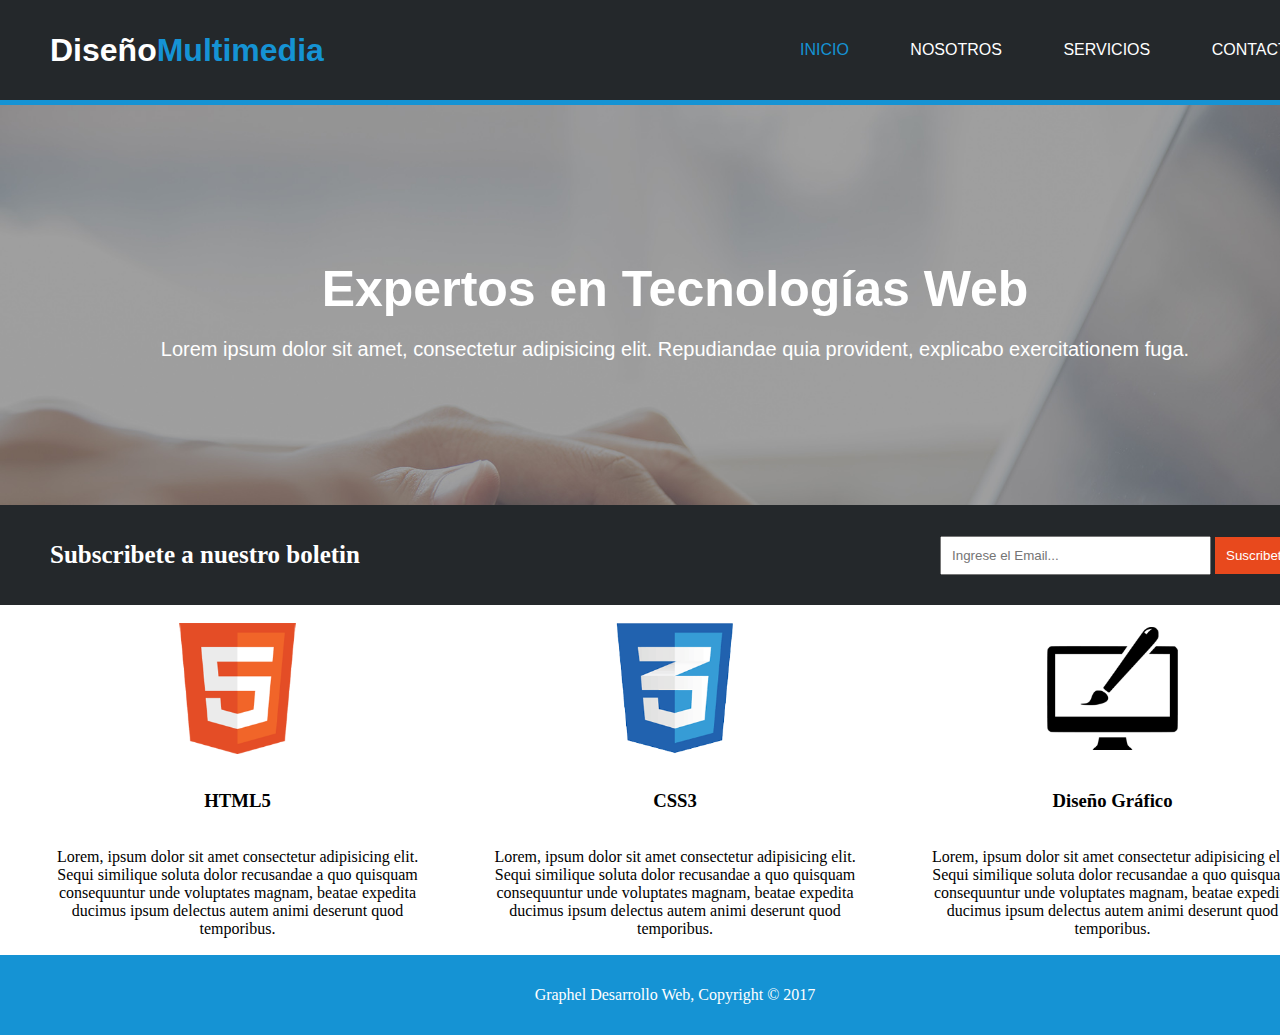
<file: index.html>
<!DOCTYPE html>
<html lang="es">
<head>
  <meta charset="UTF-8">
  <meta http-equiv="X-UA-Compatible" content="IE=edge">
  <meta name="viewport" content="width=device-width, initial-scale=1.0">
  <link rel="stylesheet" href="css/style.css">
  <title>Proyecto Graphel / Inicio</title>
</head>
<body>
  <main>
    <header>
      <div>
        <h1>Diseño<span>Multimedia</span></h1>
      </div>
      <nav>
        <ul>
          <li><a href="index.html" class="activo">INICIO</a></li>
          <li><a href="nosotros.html">NOSOTROS</a></li>
          <li><a href="servicios.html">SERVICIOS</a></li>
          <li><a href="contacto.html" >CONTACTO</a></li>
        </ul>
      </nav>
    </header>

    <section class="textologo">
      <h2>Expertos en Tecnologías Web</h2>
      <p>Lorem ipsum dolor sit amet, consectetur adipisicing elit. Repudiandae quia provident, explicabo exercitationem fuga.</p>
    </section>

    <section class="suscripcion">
      <h4>Subscribete a nuestro boletin</h4>
      <div class="form">
        <input type="text" placeholder="Ingrese el Email...">
        <input type="button" value="Suscribete" class="input2">
      </div>
    </section>

    <section class="imagenes">
      <div class="imgs">
        <img src="images/logo_html.png" alt="">
        <h3>HTML5</h3>
        <p>Lorem, ipsum dolor sit amet consectetur adipisicing elit. Sequi similique soluta dolor recusandae a quo quisquam consequuntur unde voluptates magnam, beatae expedita ducimus ipsum delectus autem animi deserunt quod temporibus.</p>
      </div>
      <div class="imgs">
        <img src="images/logo_css.png" alt="">
        <h3>CSS3</h3>
        <p>Lorem, ipsum dolor sit amet consectetur adipisicing elit. Sequi similique soluta dolor recusandae a quo quisquam consequuntur unde voluptates magnam, beatae expedita ducimus ipsum delectus autem animi deserunt quod temporibus.</p>
      </div>
      <div class="imgs">
        <img src="images/logo_brush.png" alt="">
        <h3>Diseño Gráfico</h3>
        <p>Lorem, ipsum dolor sit amet consectetur adipisicing elit. Sequi similique soluta dolor recusandae a quo quisquam consequuntur unde voluptates magnam, beatae expedita ducimus ipsum delectus autem animi deserunt quod temporibus.</p>
      </div>
    </section>
    
    <footer>
      <p>Graphel Desarrollo Web, Copyright &copy; 2017</p>
    </footer>
  </main>
</body>
</html>
</file>
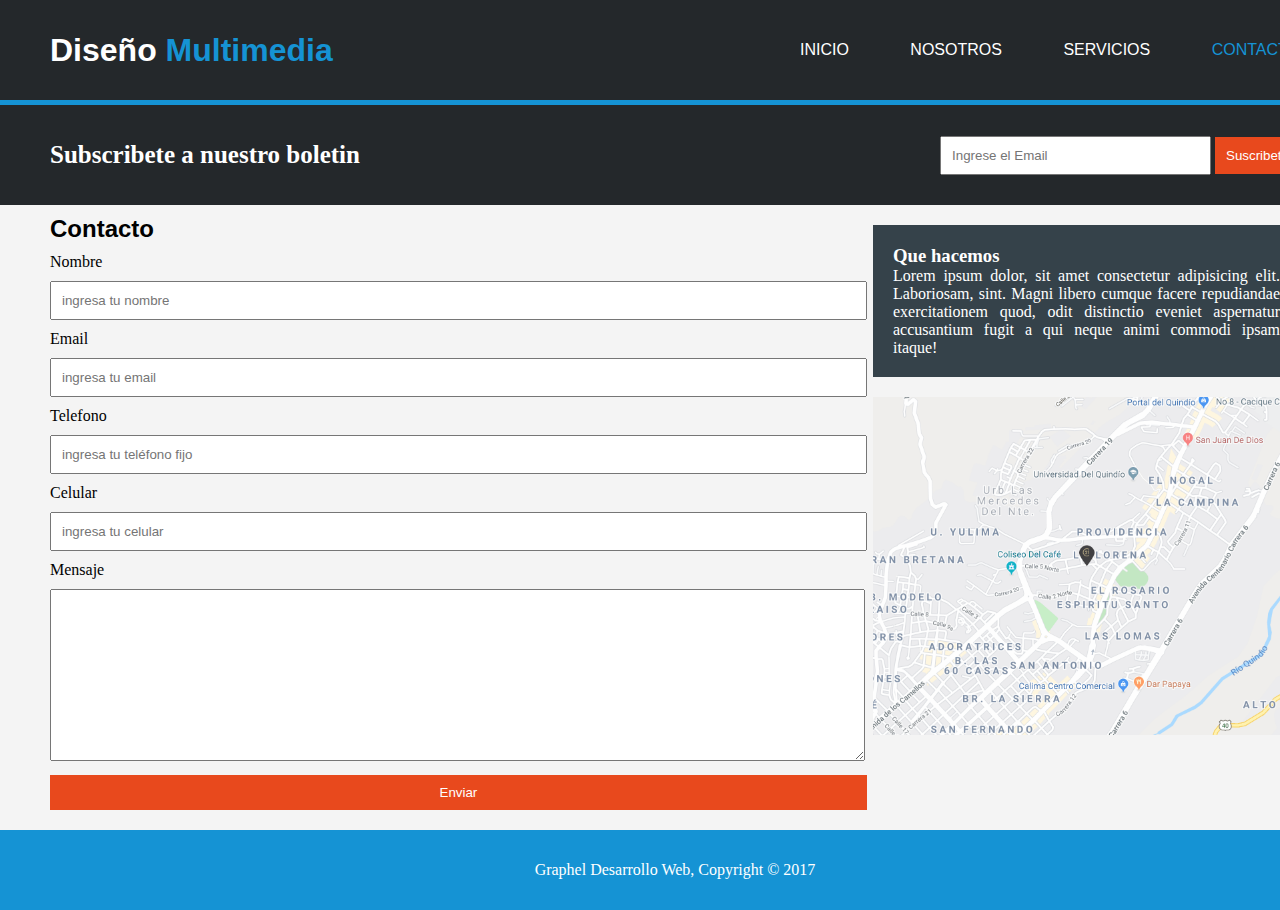
<file: contacto.html>
<!DOCTYPE html>
<html lang="es">
<head>
  <meta charset="UTF-8">
  <meta http-equiv="X-UA-Compatible" content="IE=edge">
  <meta name="viewport" content="width=device-width, initial-scale=1.0">
  <link rel="stylesheet" href="css/style.css">
  <title>Proyecto Graphel / Contacto</title>
</head>
<body>
  <main class="main2">
    <header>
      <div class="logo">
        <h1>Diseño <span>Multimedia</span></h1>
      </div>
      <nav>
        <ul>
            <li><a href="index.html" >INICIO</a></li>
            <li><a href="nosotros.html">NOSOTROS</a></li>
            <li><a href="servicios.html">SERVICIOS</a></li>
            <li><a href="contacto.html" class="activo">CONTACTO</a></li>
        </ul>
      </nav>
    </header>

    <section class="suscripcion">
      <h4>Subscribete a nuestro boletin</h4>
      <div class="form">
        <input type="text" placeholder="Ingrese el Email">
        <input type="button" value="Suscribete" class="input2">
      </div>
    </section>

    <div class="contacto">
      <section class="contenido-textos">
        <h2>Contacto</h2>
        <section class="formulario">
          <form>
            <label for="nombre">Nombre</label>
            <input type="text" id="nombre" placeholder="ingresa tu nombre"><br>
            <label for="email">Email</label>
            <input type="email" id="email" placeholder="ingresa tu email"><br>
            <label for="tel">Telefono</label>
            <input type="tel" id="tel" placeholder="ingresa tu teléfono fijo"><br>
            <label for="cel">Celular</label>
            <input type="tel" id="cel" placeholder="ingresa tu celular"><br>
            <label for="mensaje">Mensaje</label>
            <textarea id="mensaje" cols="30" rows="10"></textarea>
            <button>Enviar</button>
          </form>
        </section>
      </section>

      <aside>
        <div class="hacemos">
          <h3>Que hacemos</h3>
          <p>Lorem ipsum dolor, sit amet consectetur adipisicing elit. Laboriosam, sint. 
              Magni libero cumque facere repudiandae exercitationem quod, odit distinctio 
              eveniet aspernatur accusantium fugit a qui neque animi commodi ipsam itaque!</p>
        </div>
        <img src="images/mapaGoogle.png" alt="">
      </aside>
    </div>
    
    <footer>
        <p>Graphel Desarrollo Web, Copyright &copy; 2017</p>
    </footer>
  </main>
</body>
</html>
</file>
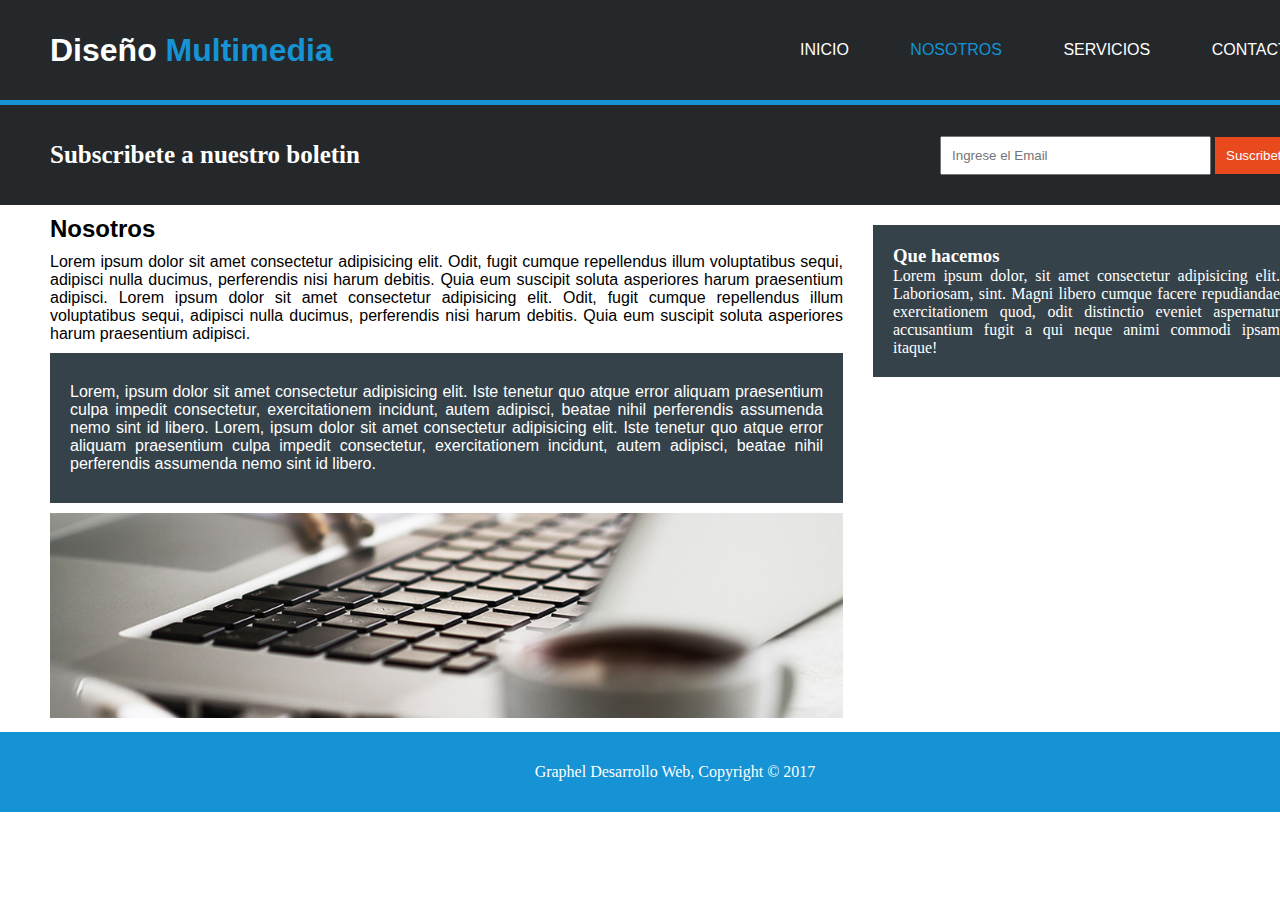
<file: nosotros.html>
<!DOCTYPE html>
<html lang="es">
<head>
  <meta charset="UTF-8">
  <meta http-equiv="X-UA-Compatible" content="IE=edge">
  <meta name="viewport" content="width=device-width, initial-scale=1.0">
  <link rel="stylesheet" href="css/style.css">
  <title>Proyecto Graphel / Nosotros</title>
</head>
<body>
  <main>
    <header>
      <div class="logo">
        <h1>Diseño <span>Multimedia</span></h1>
      </div>
      <nav>
        <ul>
            <li><a href="index.html" >INICIO</a></li>
          <li><a href="nosotros.html" class="activo">NOSOTROS</a></li>
          <li><a href="servicios.html">SERVICIOS</a></li>
          <li><a href="contacto.html">CONTACTO</a></li>
        </ul>
      </nav>
    </header>

    <section class="suscripcion">
      <h4>Subscribete a nuestro boletin</h4>
      <div class="form">
        <input type="text" placeholder="Ingrese el Email">
        <input type="button" value="Suscribete" class="input2">
      </div>
    </section>

    <div class="nosotros">
      <section class="n-texto">
        <h2>Nosotros</h2>
        <p>Lorem ipsum dolor sit amet consectetur adipisicing elit. Odit, 
            fugit cumque repellendus illum voluptatibus sequi, adipisci nulla 
            ducimus, perferendis nisi harum debitis. Quia eum suscipit soluta asperiores 
            harum praesentium adipisci. Lorem ipsum dolor sit amet consectetur adipisicing elit. 
            Odit, fugit cumque repellendus illum voluptatibus sequi, adipisci nulla ducimus, 
            perferendis nisi harum debitis. Quia eum suscipit soluta asperiores harum praesentium 
            adipisci.</p>
        <div class="color-texto">
          <p>Lorem, ipsum dolor sit amet consectetur adipisicing elit. Iste tenetur quo 
              atque error aliquam praesentium culpa impedit consectetur, exercitationem 
              incidunt, autem adipisci, beatae nihil perferendis assumenda nemo sint id 
              libero. Lorem, ipsum dolor sit amet consectetur adipisicing elit. Iste 
              tenetur quo atque error aliquam praesentium culpa impedit consectetur, 
              exercitationem incidunt, autem adipisci, beatae nihil perferendis assumenda 
              nemo sint id libero.</p>
        </div>
        <img src="images/891.jpg" alt="">
      </section>

      <aside>
        <div class="hacemos">
          <h3>Que hacemos</h3>
          <p>Lorem ipsum dolor, sit amet consectetur adipisicing elit. Laboriosam, sint. Magni libero cumque facere repudiandae exercitationem quod, odit distinctio eveniet aspernatur accusantium fugit a qui neque animi commodi ipsam itaque!</p>
        </div>
      </aside>
    </div>
    
    <footer>
        <p>Graphel Desarrollo Web, Copyright &copy; 2017</p>
    </footer>
  </main>
</body>
</html>
</file>
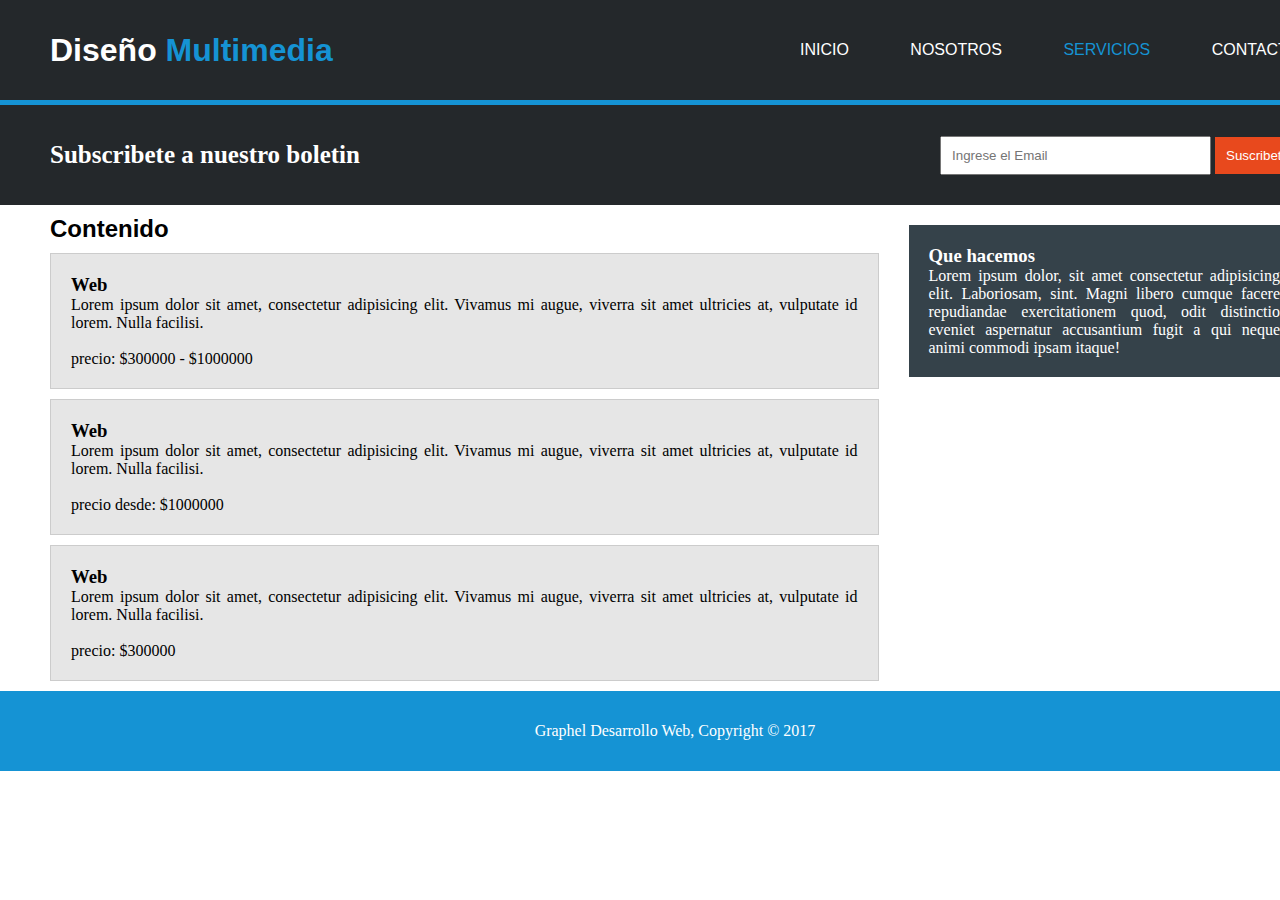
<file: servicios.html>
<!DOCTYPE html>
<html lang="es">
<head>
  <meta charset="UTF-8">
  <meta http-equiv="X-UA-Compatible" content="IE=edge">
  <meta name="viewport" content="width=device-width, initial-scale=1.0">
  <link rel="stylesheet" href="css/style.css">
  <title>Proyecto Graphel / Servicios</title>
</head>
<body>
  <main>
    <header>
      <div class="logo">
        <h1>Diseño <span>Multimedia</span></h1>
      </div>
      <nav>
        <ul>
            <li><a href="index.html" >INICIO</a></li>
          <li><a href="nosotros.html">NOSOTROS</a></li>
          <li><a href="servicios.html" class="activo">SERVICIOS</a></li>
          <li><a href="contacto.html">CONTACTO</a></li>
        </ul>
      </nav>
    </header>

    <section class="suscripcion">
      <h4>Subscribete a nuestro boletin</h4>
      <div class="form">
        <input type="text" placeholder="Ingrese el Email">
        <input type="button" value="Suscribete" class="input2">
      </div>
    </section>

    <div class="servicios">
      <section>
        <h2>Contenido</h2>
        <section class="cuadros">
          <h3>Web</h3>
          <p>Lorem ipsum dolor sit amet, consectetur adipisicing elit. Vivamus mi augue, 
              viverra sit amet ultricies at, vulputate id lorem. Nulla facilisi.</p>
          <br>
          <p>precio: $300000 - $1000000</p>
        </section>

        <section class="cuadros">
          <h3>Web</h3>
          <p>Lorem ipsum dolor sit amet, consectetur adipisicing elit. Vivamus mi augue, 
              viverra sit amet ultricies at, vulputate id lorem. Nulla facilisi.</p>
          <br>
          <p>precio desde: $1000000</p>
        </section>

        <section class="cuadros">
          <h3>Web</h3>
          <p>Lorem ipsum dolor sit amet, consectetur adipisicing elit. Vivamus mi augue, 
              viverra sit amet ultricies at, vulputate id lorem. Nulla facilisi.</p>
          <br>
          <p>precio: $300000</p>
        </section>
      </section>

      <aside>
        <div class="hacemos">
          <h3>Que hacemos</h3>
          <p>Lorem ipsum dolor, sit amet consectetur adipisicing elit. Laboriosam, sint. Magni libero cumque facere repudiandae exercitationem quod, odit distinctio eveniet aspernatur accusantium fugit a qui neque animi commodi ipsam itaque!</p>
        </div>
      </aside>
    </div>
    
    <footer>
        <p>Graphel Desarrollo Web, Copyright &copy; 2017</p>
    </footer>
  </main>
</body>
</html>
</file>
<file: css/style.css>
*{
    margin: 0; 
    padding: 0;
}

body{
    background: #FFFFFF;
}
  
main{
    width: 1350px;
    background: #FFF;
    margin: 0 auto;
}

.main2{
    width: 1350px;
    background: #F4F4F4;
    margin: 0 auto;
}


/* Cabecera Pagina */  
header{
    display: flex;
    justify-content: space-between;
    align-items: center;
    background: #24282b;
    color: #FFF;
    border-bottom: 5px solid #1593d4;
    padding: 0 50px;
    height: 100px;
    font-family: 'Inter', sans-serif;
}
  
span{
    color: #1593d4;
    font-family: 'Inter', sans-serif;
}

.activo{
    color: #1593d4;
}
  
nav{
    width: 40%;
}
  
nav ul{
    display: flex;
    justify-content: space-between;
    align-items: center;
    width: 100%;
}

nav ul li{
    list-style: none;
}

nav ul li a{
    text-decoration: none;
    color: #FFF;
}

nav ul li a:hover{
    color: #1593d4;
}

.textologo{
    display: flex;
    flex-direction: column;
    justify-content: center;
    align-items: center;
    text-align: center;
    background: url(/images/cabecera.jpg);
    background-size: cover;
    height: 400px;
    padding: 0 50px;
    color: #FFF;
}

.textologo h2{
    font-size: 50px;
    margin-bottom: 20px;
    font-family: 'Inter', sans-serif;
}

.textologo p{
    width: 90%;
    font-size: 20px;
    font-family: 'Inter', sans-serif;
}


/* Session Suscripcion */
.suscripcion{
    display: flex;
    justify-content: space-between;
    align-items: center;
    background: #24282b;
    padding: 0 50px;
    height: 100px;
    color: #FFF;
}

.suscripcion h4{
    font-size: 25px;
}

.suscripcion input{
    padding: 10px 80px 10px 10px;
}

.suscripcion .input2{
    padding: 10px; 
}

.suscripcion input[type=button]{
    background-color: #E8491D;
    color: #FFF;
    border: 1px solid #E8491D;
}

.suscripcion input[type=button]:hover{
    background-color: #FFF;
    color: #E8491D;
    border: 1px solid #FFF;
}


/* imagenes lenguajes Index*/
.imagenes{
    display: flex;
    justify-content: space-between;
    align-items: center;
    text-align: center;
    padding: 0 50px;
    height: 350px;
}

.imgs{
    display: flex;
    flex-direction: column;
    justify-content: space-between;
    align-items: center;
    width: 30%;
    height: 90%;
}

.imgs img{
    width:35%;
}

/* Diseño Nosotros */
.nosotros{
    display: flex;
    justify-content: space-between;
    text-align: justify;
    padding: 0 50px;
    gap: 30px;
}

.n-texto{
    width: 65%;
}

.n-texto p{
    margin: 10px 0;
    font-family: 'Inter', sans-serif;
}

.n-texto h2{
    margin: 10px 0;
    font-family: 'Inter', sans-serif;
}

.color-texto{
    background: #35424a;
    color: #FFF;
    padding: 20px;
}

.n-texto img{
    width: 100%;
    margin: 10px 0;
}

.hacemos{
    margin: 20px 0;
    background: #35424a;
    color: #FFF;
    padding: 20px;
}

/* Diseño Servicios */
.servicios{
    display: flex;
    justify-content: space-between;
    text-align: justify;
    padding: 0 50px;
    gap: 30px;
}

.hacemos{
    margin: 20px 0;
    background: #35424a;
    color: #FFF;
    padding: 20px;
}

.cuadros{
    background: #E6E6E6;
    border:1px solid #CCC;
    padding: 20px;
    margin-bottom: 10px;
}

/* Diseño Contacto */
.contacto{
    display: flex;
    justify-content: space-between;
    text-align: justify;
    padding: 0 50px;
    gap: 30px;
}

.formulario input, textarea{
    width: 100%;
    margin: 10px 0;
    padding: 10px;
}

.formulario button{
    background: #E8491D;
    color: #FFF;
    padding: 10px;
    width: 103%;
    border: none;
    margin-bottom: 20px;
}

.contenido-textos{
    width: 65%;
}
  
.contenido-textos p, h2{
    font-family: 'Inter', sans-serif;
    margin: 10px 0;
}
  
.contenido-textos img{
    width: 100%;
    margin: 10px 0;
}
  
aside{
    width: 35%;
}
  
aside img{
    width: 100%;
}
  

/* Pie de Pagina */
footer{
    display: flex;
    justify-content: center;
    align-items: center;
    height: 80px;
    background: #1593d4;
    color: #FFF;
}
</file>
